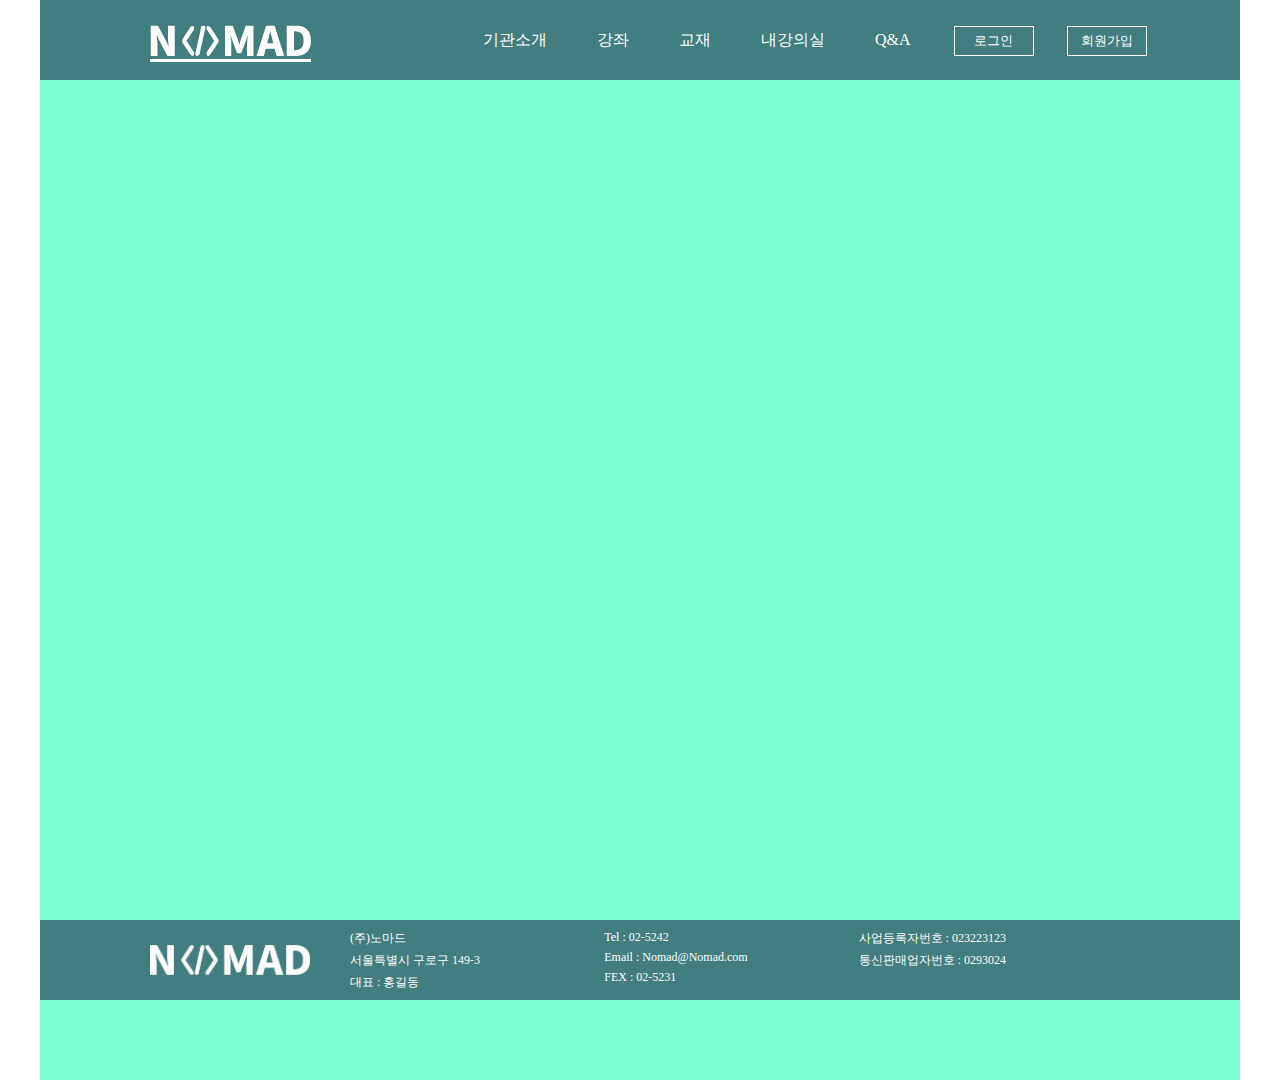
<file: temp.html>
<!DOCTYPE html>
<html lang="en">
<head>
    <meta charset="UTF-8">
    <meta name="viewport" content="width=device-width, initial-scale=1.0">
    <link rel="stylesheet" href="css/temp.css">
    <title>템프</title>
</head>
<body>
    <!-- 래퍼 -->
    <div class="wrapper">
        <!-- 헤더 -->
        <header>
            <!-- 네비 -->
            <nav>
                <!-- 리스트 -->
                <ul>
                    <li><a href="main.html" class="underlineani active"><img src="image/icons/NOMADLOGO.png" alt=""></a></li>
                    <li><a href="CP.html" class="underlineani">기관소개</a></li>
                    <li><a href="CT.html" class="underlineani">강좌</a></li>
                    <li><a href="CB.html" class="underlineani">교재</a></li>
                    <li><a href="" class="underlineani">내강의실</a></li>
                    <li><a href="" class="underlineani">Q&A</a></li>
                    <li><button onclick="" class="BT IDLogin">로그인</button></li>
                    <li class="last_li" ><button onclick="" class="BT">회원가입</button></li>
                </ul>
            </nav>
        </header>

        <!-- 콘텐츠1 -->
        <div class="content_1">
            
        </div>
        
        
        <!-- 콘텐츠4 -->
        <div class="content_end">

            <footer>
                <address>
                    <div class="Eli_1">
                        <img src="image/icons/NOMADLOGO_L.png" alt="로고">
                    </div>
                    <div class="Eli_2">
                        <p>(주)노마드</p>
                        <p>서울특별시 구로구 149-3</p>
                        <p>대표 : 홍길동</p>
                    </div>
                    <div class="Eli_3">
                        <p>Tel : 02-5242</p>
                        <p>Email : Nomad@Nomad.com</p>
                        <p>FEX : 02-5231</p>
                    </div>
                    <div class="Eli_4">
                        <p>사업등록자번호 : 023223123</p>
                        <p>통신판매업자번호 : 0293024</p>
                        <p> </p>
                    </div>

                </address>
            </footer>
        </div>

    </div>

</body>
</html>
</file>
<file: css/temp.css>
/* 초기화 */
*
{
    margin: 0;
    font-family: 맑은 고딕 sans-serif;
}
@font-face {
    font-family: 'NIXGONL-Vb';
    src: url('https://cdn.jsdelivr.net/gh/projectnoonnu/noonfonts_six@1.2/NIXGONL-Vb.woff') format('woff');
    font-weight: normal;
    font-style: normal;
}
@font-face {
    font-family: 'NIXGONB-Vb';
    src: url('https://cdn.jsdelivr.net/gh/projectnoonnu/noonfonts_six@1.2/NIXGONB-Vb.woff') format('woff');
    font-weight: normal;
    font-style: normal;
}
@font-face {
    font-family: 'NIXGONM-Vb';
    src: url('https://cdn.jsdelivr.net/gh/projectnoonnu/noonfonts_six@1.2/NIXGONM-Vb.woff') format('woff');
    font-weight: normal;
    font-style: normal;
}

/* 애니메이션 구간 */
a.underlineani
{
    position: relative;
}
a.underlineani:after
{
    content: "";
    position: absolute;
    left: 0;
    bottom: -3px;
    width: 0px;
    height: 2px;
    margin: 5px 0 0;
    transition: all 0.1s ease-in;
    transition-delay: 0.1s;
    opacity: 0;
    background-color: #ffffff;
}
a.underlineani:hover:after
{
    width: 100%;
    opacity: 1;
}
/* 이미 그 페이지라면 */
a.active
{
    border-bottom: 3px solid white;
    width: 100%;
    opacity: 1;
    height: 100px;
}


div.wrapper
{
    margin : 0 auto;
    width: 1200px;
    height: auto;
}

/* 네비게이션 구간 */
div.wrapper header
{
    width: 1200px;
    height: 80px;
    margin: 0;
    padding: 0;
    background-color: #20334fA3;
}
div.wrapper header nav ul 
{
    margin: 0;
    list-style-type: none;
    margin: 0;
    padding: 0;
}
div.wrapper header nav ul li
{
    float: left;
    line-height: 80px;
}

div.wrapper header nav ul li a
{
    color: white;
    text-decoration: none;
}
/* 로고 구간 */
div.wrapper header nav ul li:nth-child(1)
{
    line-height: normal;
    margin-left: 110px;
    margin-top: 25px;
}
/* 2번 구간 */
div.wrapper header nav ul li:nth-child(2)
{
    margin-left: 172px;
    font-weight: 500;
}
/* 3부터 5까지 */
div.wrapper header nav ul li:nth-child(n+3):nth-child(n-6)
{
    margin-left: 50px;
    font-weight: 500;
}
/* 버튼 스타일 */
div.wrapper header nav ul li button
{
    background-color: #ffffff00;
    color: white;
    border: 1px solid white;
    /* border-radius: 10px; */
    font-family: 맑은 고딕;
    width: 80px;
    margin: 0;
    padding: 0px;
    padding-top: 5px;
    padding-bottom: 5px;
}
/* 버튼영역 */
button.BT
{
    transition-duration: 00.3s;
}
button.BT:hover
{
    transition: all 0.1s ease-in;
    background-color: #ffffff;
    color: #20334f;
}

/* 로그인 위치조정 */
div.wrapper header nav ul li:nth-child(n+7):nth-child(n-8)
{
    margin-left: 43px;
    margin-right: -10px;
}

/* 헤더 고정 */
header
{
    position: absolute;
    z-index: 999;
    width: 1200px;
}
/* 컨텐츠 시작 */

/* 컨텐츠1 */
div.content_1
{
    width: 100%;
    height: 1000px;
    background-color: aquamarine;
}


/* 컨텐츠 끝 */
div.content_end
{
    background-color: aquamarine;
    width: 1200px;
    /* height: 1000px; */
}
/* 푸터 */
footer
{
    clear: both;
    position: relative;
    width: 100%;
    height: 80px;
    bottom: 80px;
    background-color: #20334fA3;
}
address
{
    height:60px;
    color: #ffffff;
    display: flex;
    font-size: 12px;
    font-style: normal;
}

address div.Eli_1
{
    flex: 2;
}
address div.Eli_1 img
{
    width: 160px;
    height: 30px;
    padding: 25px 40px 25px 110px;
}
address div.Eli_2
{
    padding-top: 10px;
    padding-bottom: 10px;
    flex: 2;
}
address div.Eli_2 p
{
    padding-bottom: 5px;
}
address div.Eli_3
{
    padding-top: 10px;
    padding-bottom: 10px;
    flex: 2;
}
address div.Eli_3 p
{
    padding-bottom: 5px;
}
address div.Eli_4
{
    padding-top: 10px;
    padding-bottom: 10px;
    flex: 3;
}
address div.Eli_4 p
{
    padding-bottom: 5px;
}
</file>
